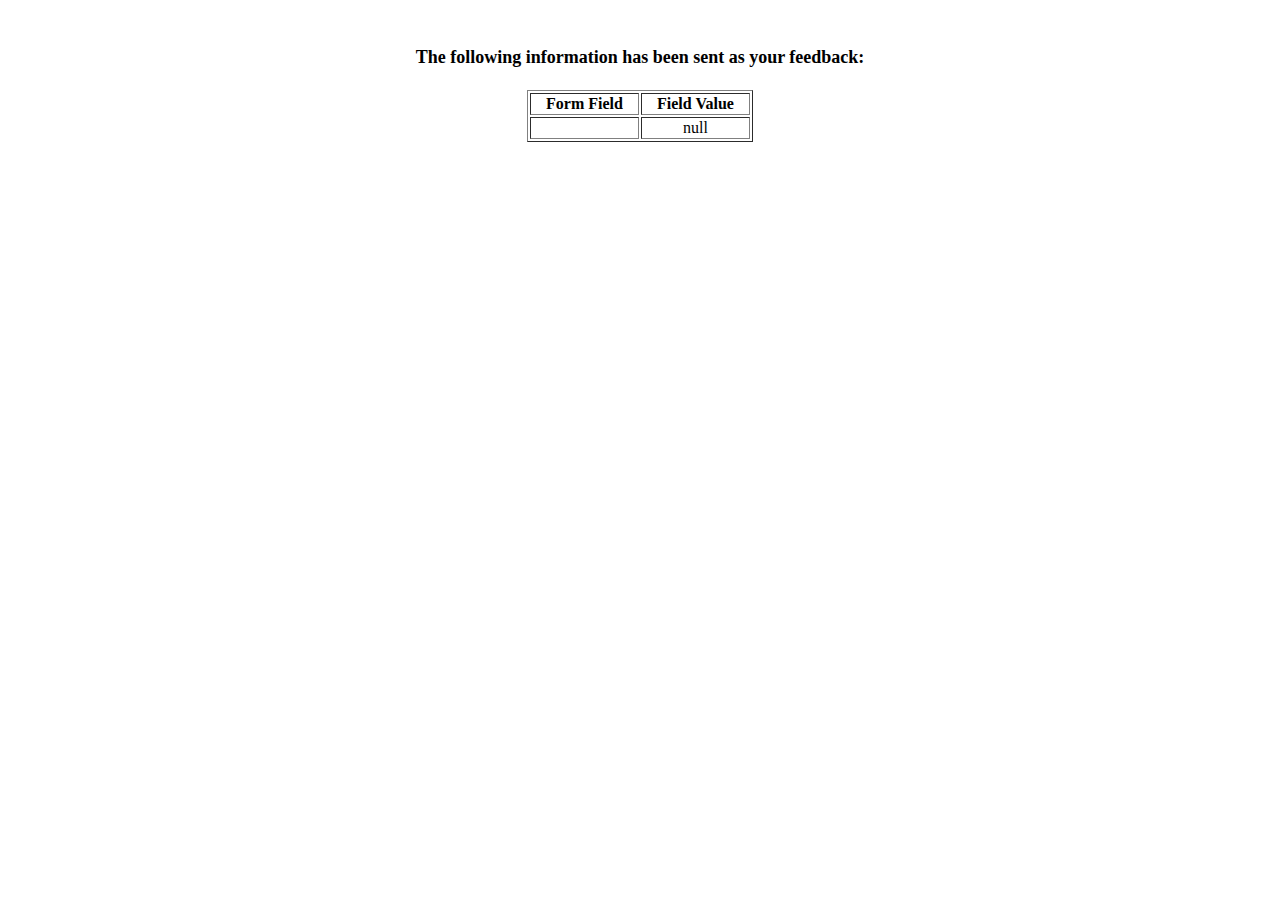
<file: mobileApp_1/show_data.html>
<html>
<head>
<title>Feedback Sent</title>
</head>
<body>
<p align=center>&nbsp;</p>
<h1 align=center><font size="+1">The following information has been sent as your
  feedback:</font></h1>

<table border="1" align=center width="226">
  <tr>
    <th align="center">Form Field</th>
    <th align="center">Field Value</th>
  </tr>

<script language="javascript">
var args = location.search.substr(1).split('&');
for (var i = 0; i < args.length; ++i) {
  var parts = args[i].split('=');
  if (parts != null) {
    var field = parts[0];
    var value = parts[1];
    if (value == null) {
      value = "null"
    }
    else {
      value = '"' + unescape(value.replace(/\+/g, ' ')) + '"';
    }

    document.writeln('<tr><td align="center">' + field + '</td>');
    document.writeln('<td align="center">' + value + '</td></tr>');
  }
}
</script>

<noscript>
<tr><td>
<p>You need to turn on Javascript in your browser.</p>

<p>In Microsoft Internet Explorer 4 or greater:</p>
<ul>
<li>From the "Tools" menu (in IE 4, it's the "View" menu), select "Internet Options".</li>
<li>Click on the "Security" tab.</li>
<li>Click on the "Custom Level" button. (In IE 4, select "Custom"
and then click on "Settings...".)</li>
<li>Under "Active scripting" make sure "Enable" is selected.</li>
</ul>

<p>In Netscape version 4 or greater:</p>
<ul>
<li>From the <b>Edit</b> menu, select <b>Preferences</b>.</li>
<li>In the <b>Category</b> list on the left, click on the word "Advanced".</li>
<li>In the panel on the right, make sure "Enable JavaScript" is checked.</li>
<li>Click the <b>OK</b> button.</li>
</ul>

</td></tr>
</noscript>

</table>
</body>
</html>
</file>
